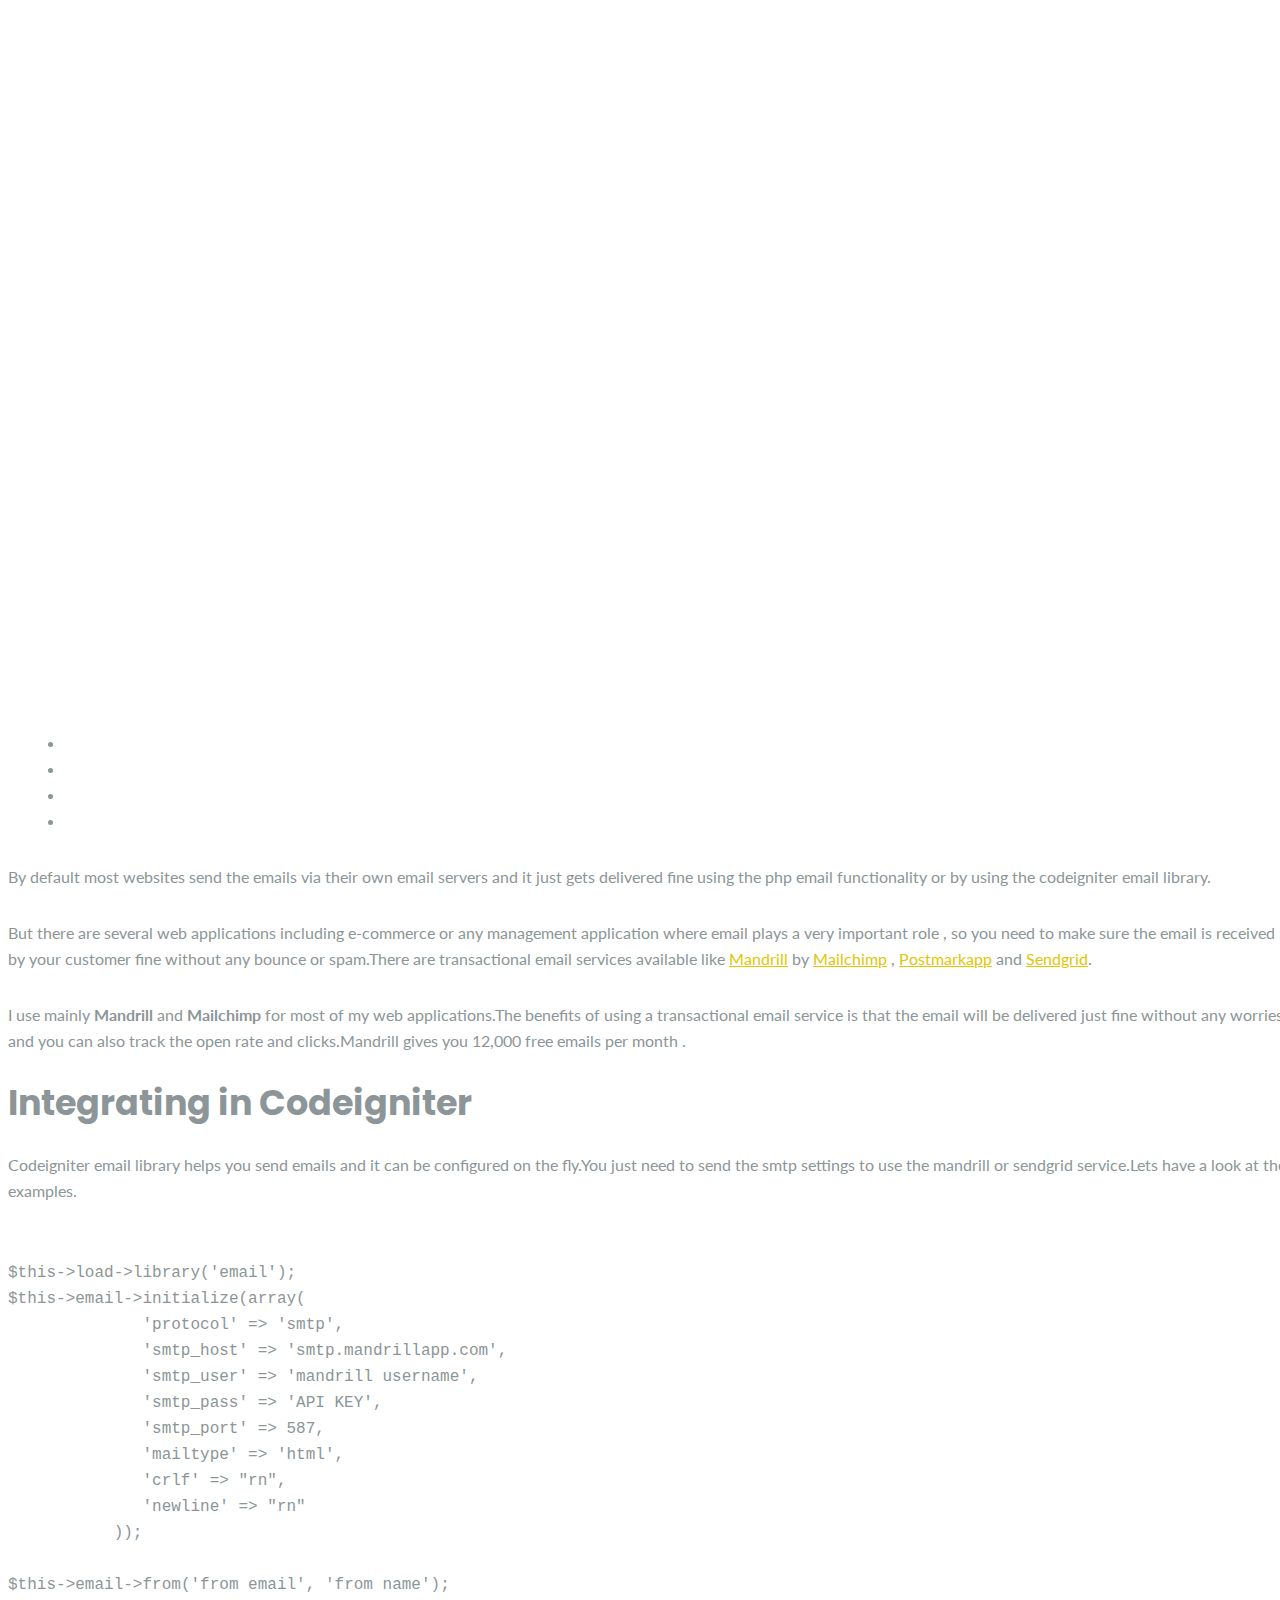
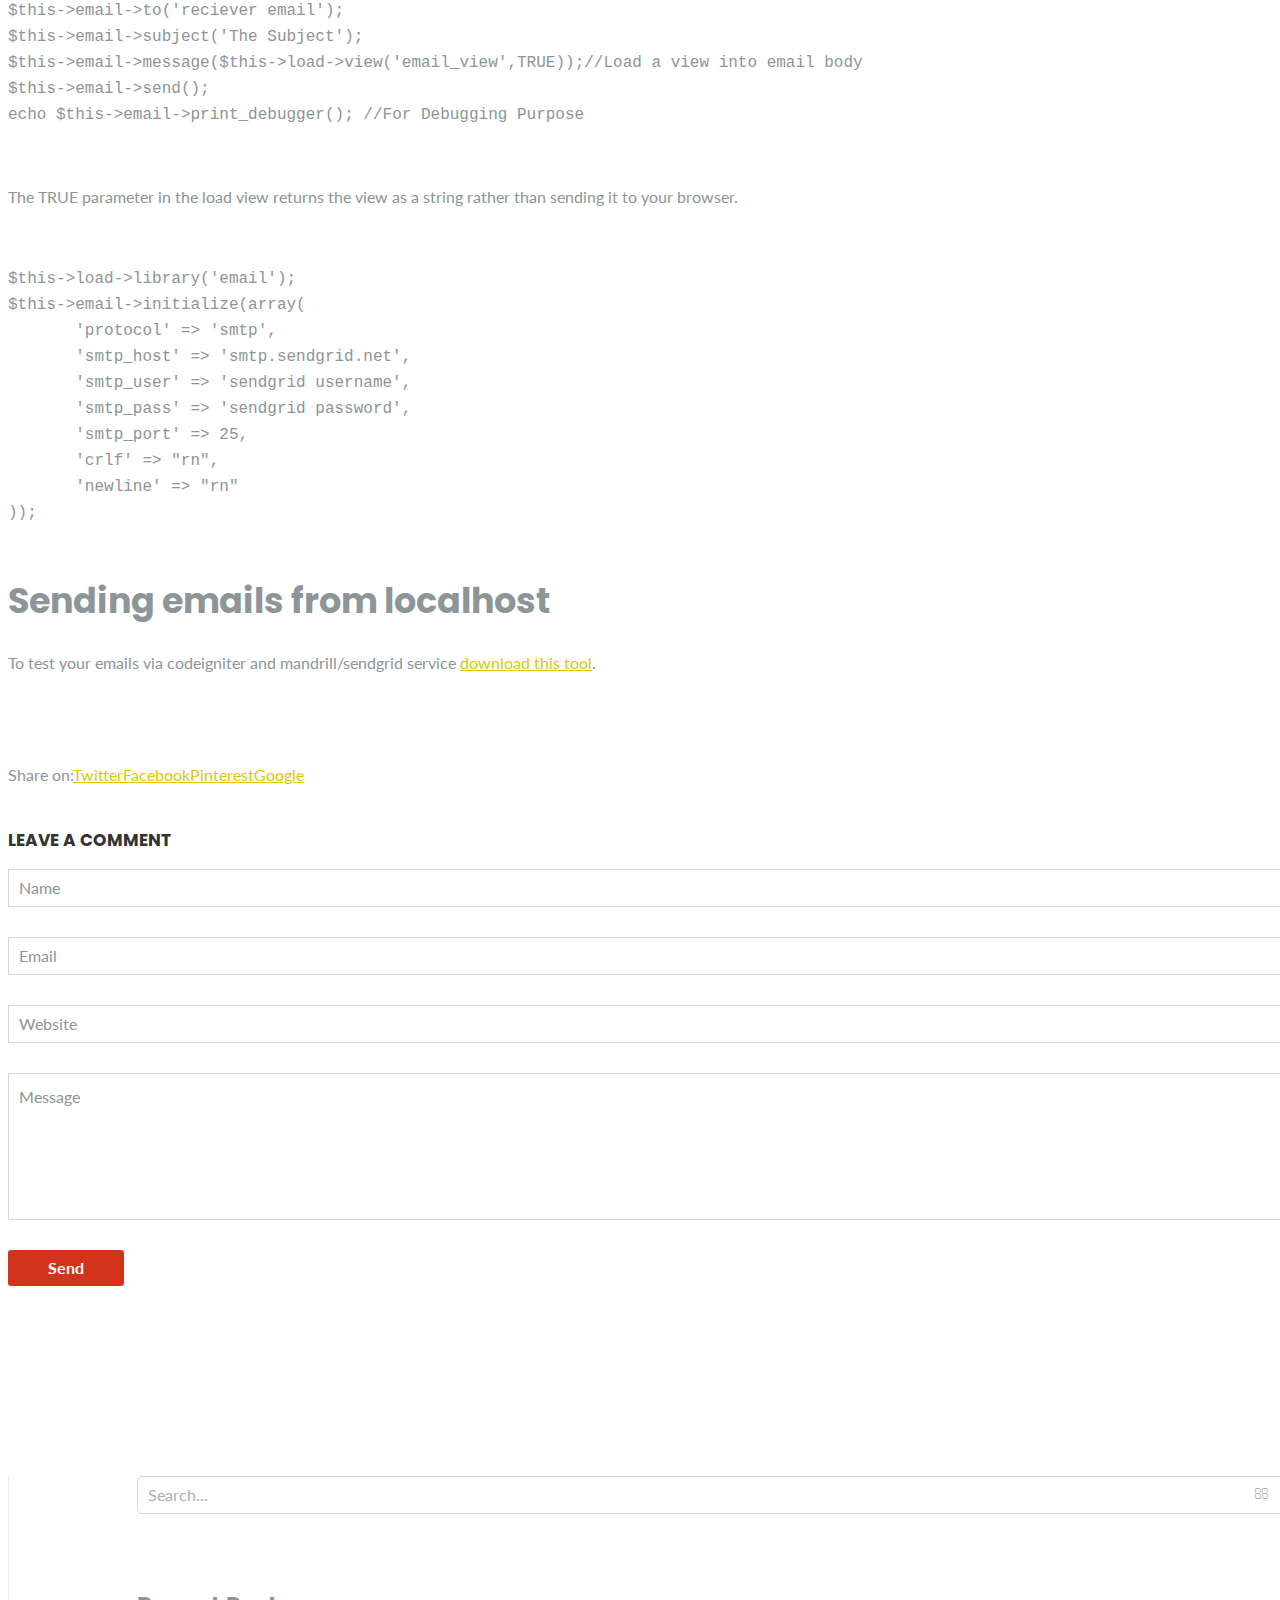
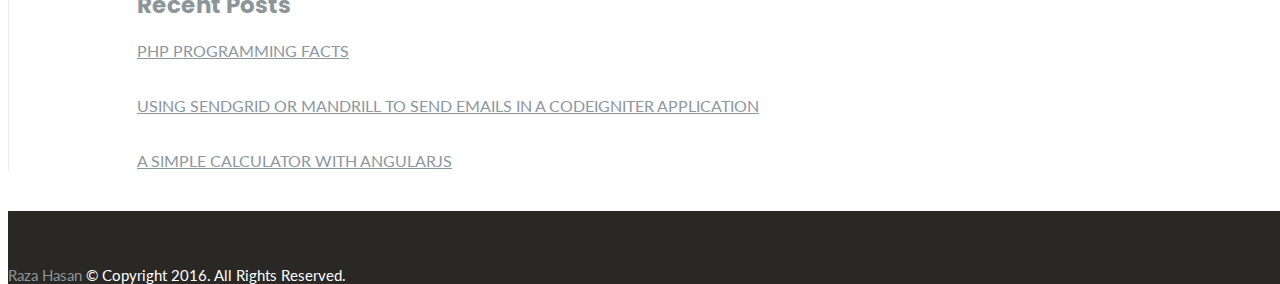
<file: using-sendgrid-mandrill-to-send-emails-codeigniter-application.html>
<!DOCTYPE html>
<html lang="en-US">
<meta http-equiv="content-type" content="text/html;charset=UTF-8" />
<head>
	<meta charset="UTF-8" />
	<meta name="viewport" content="width=device-width, initial-scale=1, maximum-scale=1, user-scalable=no">
	<title>USING SENDGRID OR MANDRILL TO SEND EMAILS IN A CODEIGNITER APPLICATION &#8211; Hello There</title>
<link rel='dns-prefetch' href='http://fonts.googleapis.com/' />
<link rel='dns-prefetch' href='http://s.w.org/' />
<link rel="alternate" type="application/rss+xml" title="Hello There &raquo; Feed" href="https://razadev.github.io/feed/index.html" />
<link rel="alternate" type="application/rss+xml" title="Hello There &raquo; Comments Feed" href="https://razadev.github.io/comments/feed/index.html" />
<link rel="alternate" type="application/rss+xml" title="Hello There &raquo; USING SENDGRID OR MANDRILL TO SEND EMAILS IN A CODEIGNITER APPLICATION Comments Feed" href="feed/index.html" />
		<script type="text/javascript">
			window._wpemojiSettings = {"baseUrl":"https:\/\/s.w.org\/images\/core\/emoji\/2.2.1\/72x72\/","ext":".png","svgUrl":"https:\/\/s.w.org\/images\/core\/emoji\/2.2.1\/svg\/","svgExt":".svg","source":{"concatemoji":"https:\/\/razadev.github.io\/wp-includes\/js\/wp-emoji-release.min.js?ver=4.7.5"}};
			!function(a,b,c){function d(a){var b,c,d,e,f=String.fromCharCode;if(!k||!k.fillText)return!1;switch(k.clearRect(0,0,j.width,j.height),k.textBaseline="top",k.font="600 32px Arial",a){case"flag":return k.fillText(f(55356,56826,55356,56819),0,0),!(j.toDataURL().length<3e3)&&(k.clearRect(0,0,j.width,j.height),k.fillText(f(55356,57331,65039,8205,55356,57096),0,0),b=j.toDataURL(),k.clearRect(0,0,j.width,j.height),k.fillText(f(55356,57331,55356,57096),0,0),c=j.toDataURL(),b!==c);case"emoji4":return k.fillText(f(55357,56425,55356,57341,8205,55357,56507),0,0),d=j.toDataURL(),k.clearRect(0,0,j.width,j.height),k.fillText(f(55357,56425,55356,57341,55357,56507),0,0),e=j.toDataURL(),d!==e}return!1}function e(a){var c=b.createElement("script");c.src=a,c.defer=c.type="text/javascript",b.getElementsByTagName("head")[0].appendChild(c)}var f,g,h,i,j=b.createElement("canvas"),k=j.getContext&&j.getContext("2d");for(i=Array("flag","emoji4"),c.supports={everything:!0,everythingExceptFlag:!0},h=0;h<i.length;h++)c.supports[i[h]]=d(i[h]),c.supports.everything=c.supports.everything&&c.supports[i[h]],"flag"!==i[h]&&(c.supports.everythingExceptFlag=c.supports.everythingExceptFlag&&c.supports[i[h]]);c.supports.everythingExceptFlag=c.supports.everythingExceptFlag&&!c.supports.flag,c.DOMReady=!1,c.readyCallback=function(){c.DOMReady=!0},c.supports.everything||(g=function(){c.readyCallback()},b.addEventListener?(b.addEventListener("DOMContentLoaded",g,!1),a.addEventListener("load",g,!1)):(a.attachEvent("onload",g),b.attachEvent("onreadystatechange",function(){"complete"===b.readyState&&c.readyCallback()})),f=c.source||{},f.concatemoji?e(f.concatemoji):f.wpemoji&&f.twemoji&&(e(f.twemoji),e(f.wpemoji)))}(window,document,window._wpemojiSettings);
		</script>
		<style type="text/css">
img.wp-smiley,
img.emoji {
	display: inline !important;
	border: none !important;
	box-shadow: none !important;
	height: 1em !important;
	width: 1em !important;
	margin: 0 .07em !important;
	vertical-align: -0.1em !important;
	background: none !important;
	padding: 0 !important;
}
</style>
<link rel='stylesheet' id='contact-form-7-css'  href='https://razadev.github.io/wp-content/plugins/contact-form-7/includes/css/styles4906.css?ver=4.7' type='text/css' media='all' />
<link rel='stylesheet' id='icomoon-css'  href='https://razadev.github.io/wp-content/plugins/kiwi-social-share/assets/vendors/icomoon/style001e.css?ver=2.0.0' type='text/css' media='all' />
<link rel='stylesheet' id='illdy-pace-css'  href='https://razadev.github.io/wp-content/themes/illdy/layout/css/pace.min66f2.css?ver=4.7.5' type='text/css' media='all' />
<link rel='stylesheet' id='illdy-google-fonts-css'  href='https://fonts.googleapis.com/css?family=Source+Sans+Pro:400,900,700,300,300italic|Lato:300,400,700,900|Poppins:300,400,500,600,700' type='text/css' media='all' />
<link rel='stylesheet' id='bootstrap-css'  href='https://razadev.github.io/wp-content/themes/illdy/layout/css/bootstrap.mine485.css?ver=3.3.6' type='text/css' media='all' />
<link rel='stylesheet' id='bootstrap-theme-css'  href='https://razadev.github.io/wp-content/themes/illdy/layout/css/bootstrap-theme.mine485.css?ver=3.3.6' type='text/css' media='all' />
<link rel='stylesheet' id='font-awesome-css'  href='https://razadev.github.io/wp-content/themes/illdy/layout/css/font-awesome.min268f.css?ver=4.5.0' type='text/css' media='all' />
<link rel='stylesheet' id='owl-carousel-css'  href='https://razadev.github.io/wp-content/themes/illdy/layout/css/owl-carousel.min001e.css?ver=2.0.0' type='text/css' media='all' />
<link rel='stylesheet' id='illdy-main-css'  href='https://razadev.github.io/wp-content/themes/illdy/layout/css/main66f2.css?ver=4.7.5' type='text/css' media='all' />
<style id='illdy-main-inline-css' type='text/css'>

				#header .top-header .header-logo:hover,
				#header .top-header .header-navigation ul li.menu-item-has-children .sub-menu li:hover > a,
				#latest-news .section-content .post .post-title:hover,
				#latest-news .section-content .post .post-button,
				#contact-us .section-content .contact-us-box .box-left,
				.recentcomments > a,
				#blog .blog-post .blog-post-title:hover,
				#blog .blog-post .blog-post-meta .post-meta-author,
				#blog .blog-post .blog-post-meta .post-meta-author .fa,
				#blog .blog-post .blog-post-meta .post-meta-time .fa,
				#blog .blog-post .blog-post-meta .post-meta-categories .fa,
				#blog .blog-post .blog-post-meta .post-meta-comments .fa,
				#blog .blog-post .blog-post-author h4,
				.widget table td#prev a,
				.widget table td#next a,
				.widget .widget-recent-post .recent-post-button,
				span.rss-date:before,
				.post-date:before,
				.blog-post-related-articles .related-post:hover .related-post-title,
				#comments #comments-list ul.comments .comment .url,
				#comments #comments-list ul.comments .comment .comment-reply-link,
				#header .bottom-header span.span-dot,
				#header .top-header .header-navigation ul li:hover a,
				input[type=submit] { color: #d1331b; }
				#header .top-header .header-navigation ul li.menu-item-has-children .sub-menu li:hover > a { border-color: #d1331b; }
				#header .bottom-header .header-button-two,
				#comments #respond .comment-form #input-submit,
				#latest-news .latest-news-button,
				#contact-us .section-content .wpcf7-form p .wpcf7-submit,
				#blog .blog-post .blog-post-button,
				.widget table caption,
				.widget table#wp-calendar tbody tr td a { background-color: #d1331b; }
				@media only screen and (max-width: 992px) { .header-front-page nav ul.sub-menu { background-color: #d1331b; } }
				a:hover,
				a:focus,
				#latest-news .section-content .post .post-button:hover,
				#latest-news .section-content .post .post-button:focus,
				.recentcomments a:hover,
				.widget:not(.widget_rss):not(.widget_recent_comments):not(.widget_recent_entries) ul li:hover:before,
				.widget:not(.widget_recent_comments) ul li:hover > a,
				.widget.widget_recent_comments ul li a:hover,
				.widget table td#prev a:hover:before,
				.widget table td#next a:hover:before,
				.widget table td#prev a:focus:before,
				.widget table td#next a:focus:before,
				.widget_categories ul li:hover,
				.widget_archive ul li:hover { color: #6a4d8a; }
				#testimonials .section-content .testimonials-carousel .carousel-testimonial .testimonial-content,
				.widget table#wp-calendar tbody tr td a:hover,
				#comments #respond .comment-form #input-submit:hover,
				input[type=submit]:hover,
				#latest-news .latest-news-button:hover,
				#contact-us .section-content .wpcf7-form p .wpcf7-submit:hover,
				#header .bottom-header .header-button-two:hover,
				#blog .blog-post .blog-post-button:hover { background-color: #6a4d8a; }
				#testimonials .section-content .testimonials-carousel .carousel-testimonial .testimonial-content:after  { border-color: #6a4d8a transparent transparent transparent; }
				input:focus,
				input:hover,
				textarea:focus,
				textarea:hover { border-color: #6a4d8a; }
				.front-page-section .section-header .section-description,
				#header .top-header .header-navigation ul li.menu-item-has-children .sub-menu li a,
				#services .section-content .service .service-entry,
				#latest-news .section-content .post .post-entry,
				#team .section-content .person .person-content p,
				#contact-us .section-content .contact-us-box .box-right span,
				#contact-us .section-content .contact-us-box .box-right span a,
				#contact-us .section-content .contact-us-social a,
				#contact-us .section-content .wpcf7-form p .wpcf7-text,
				#footer .copyright,
				#footer .copyright a,
				.widget table tbody,
				input,
				textarea,
				.markup-format h1, 
				.markup-format h2, 
				.markup-format h3, 
				.markup-format h4, 
				.markup-format h5, 
				.markup-format h6,
				body { color: #8c9597; }
				#contact-us .section-content .wpcf7-form p .wpcf7-text::-webkit-input-placeholder,
				#contact-us .section-content .wpcf7-form p .wpcf7-text::-moz-placeholder,
				#contact-us .section-content .wpcf7-form p .wpcf7-text:-ms-input-placeholder,
				#contact-us .section-content .wpcf7-form p .wpcf7-text:-moz-placeholder,
				#contact-us .section-content .wpcf7-form p .wpcf7-textarea,
				#contact-us .section-content .wpcf7-form p .wpcf7-textarea::-webkit-input-placeholder,
				#contact-us .section-content .wpcf7-form p .wpcf7-textarea::-moz-placeholder,
				#contact-us .section-content .wpcf7-form p .wpcf7-textarea:-ms-input-placeholder,
				#contact-us .section-content .wpcf7-form p .wpcf7-textarea:-moz-placeholder{ color: #8c9597; }
				.front-page-section .section-header h3,
				#latest-news .section-content .post .post-button:active,
				#blog .blog-post .blog-post-title,
				.widget table thead th,
				#team .section-content .person .person-content h6,
				.widget_rss cite,
				.illdy_home_parallax h3 { color: #545454; }
			
</style>
<link rel='stylesheet' id='illdy-custom-css'  href='https://razadev.github.io/wp-content/themes/illdy/layout/css/custom.min66f2.css?ver=4.7.5' type='text/css' media='all' />
<link rel='stylesheet' id='illdy-style-css'  href='https://razadev.github.io/wp-content/themes/illdy/stylee0a5.css?ver=1.0.16' type='text/css' media='all' />
<script type='text/javascript' src='https://razadev.github.io/wp-includes/js/jquery/jqueryb8ff.js?ver=1.12.4'></script>
<script type='text/javascript' src='https://razadev.github.io/wp-includes/js/jquery/jquery-migrate.min330a.js?ver=1.4.1'></script>
<script type='text/javascript' src='https://razadev.github.io/wp-content/themes/illdy/layout/js/pace/pace.min66f2.js?ver=4.7.5'></script>
<link rel='https://api.w.org/' href='https://razadev.github.io/wp-json/index.html' />
<link rel="EditURI" type="application/rsd+xml" title="RSD" href="https://razadev.github.io/xmlrpc0db0.php?rsd" />
<link rel="wlwmanifest" type="application/wlwmanifest+xml" href="https://razadev.github.io/wp-includes/wlwmanifest.xml" /> 
<link rel='prev' title='A SIMPLE CALCULATOR WITH ANGULARJS' href='../a-simple-calculator-with-angularjs/index.html' />
<link rel='next' title='PHP PROGRAMMING FACTS' href='../../../06/12/php-programming-facts/index.html' />
<meta name="generator" content="WordPress 4.7.5" />
<link rel="canonical" href="index.html" />
<style type="text/css">.pace .pace-progress {background-color: #0198c6; color: #0198c6;}.pace .pace-activity {box-shadow: inset 0 0 0 2px #0198c6, inset 0 0 0 7px #ffffff;}.pace-overlay {background-color: #ffffff;}</style>
        <style type="text/css" id="illdy-about-section-css">#header.header-front-page {background-image: url(https://razadev.github.io/wp-content/themes/illdy/layout/images/front-page/front-page-header.jpg) !important;}</style>
        <style type="text/css" id="illdy-latestnews-section-css"></style>
        <style type="text/css" id="illdy-fullwidth-section-css"></style>
        <style type="text/css" id="illdy-about-section-css"></style>
        <style type="text/css" id="illdy-projects-section-css">#projects {background-image: url(https://razadev.github.io/wp-content/themes/illdy/layout/images/front-page/pattern.png) !important;}#projects {background-size: auto !important;}#projects {background-repeat: repeat !important;}</style>
        <style type="text/css" id="illdy-services-section-css"></style>
        <style type="text/css" id="illdy-team-section-css">#team {background-image: url(https://razadev.github.io/wp-content/themes/illdy/layout/images/front-page/pattern.png) !important;}#team {background-size: auto !important;}#team {background-repeat: repeat !important;}</style>
        <style type="text/css" id="illdy-testimonials-section-css">#testimonials {background-image: url(https://razadev.github.io/wp-content/themes/illdy/layout/images/testiomnials-background.jpg) !important;}</style>

    		<style type="text/css" id="wp-custom-css">
			/*
You can add your own CSS here.

Click the help icon above to learn more.
*/
		</style>
	</head>
<body class="post-template-default single single-post postid-28 single-format-standard">
	<div class="pace-overlay"></div>
<header id="header" class="header-blog" style="background-image: url(https://razadev.github.io/wp-content/themes/illdy/layout/images/front-page/front-page-header.jpg);background-attachment: fixed;background-attachment: fixed !important;">
	<div class="top-header">
		<div class="container">
			<div class="row">
				<div class="col-sm-4 col-xs-8">

																		<a href="https://razadev.github.io/" title="Raza Hasan" class="header-logo">Raza Hasan</a>
											
				</div><!--/.col-sm-2-->
				<div class="col-sm-8 col-xs-4">
					<nav class="header-navigation">
					<ul id="menu-main-menu" class="clearfix"><li id="menu-item-19" class="menu-item menu-item-type-custom menu-item-object-custom menu-item-19"><a href="https://razadev.github.io/#about">About</a></li>
<li id="menu-item-20" class="menu-item menu-item-type-custom menu-item-object-custom menu-item-20"><a href="https://razadev.github.io/#projects">Portfolio</a></li>
<li id="menu-item-21" class="menu-item menu-item-type-custom menu-item-object-custom menu-item-21"><a href="https://razadev.github.io/#testimonials">Testimonials</a></li>
<li id="menu-item-23" class="menu-item menu-item-type-custom menu-item-object-custom menu-item-23"><a href="https://razadev.github.io/#latest-news">Blog</a></li>
<li id="menu-item-25" class="menu-item menu-item-type-custom menu-item-object-custom menu-item-25"><a href="https://razadev.github.io/#contact-us">Contact Us</a></li>
</ul>					</nav>
					<button class="open-responsive-menu"><i class="fa fa-bars"></i></button>
				</div><!--/.col-sm-10-->
			</div><!--/.row-->
		</div><!--/.container-->
	</div><!--/.top-header-->
	<nav class="responsive-menu">
		<ul>
			<li class="menu-item menu-item-type-custom menu-item-object-custom menu-item-19"><a href="https://razadev.github.io/#about">About</a></li>
<li class="menu-item menu-item-type-custom menu-item-object-custom menu-item-20"><a href="https://razadev.github.io/#projects">Portfolio</a></li>
<li class="menu-item menu-item-type-custom menu-item-object-custom menu-item-21"><a href="https://razadev.github.io/#testimonials">Testimonials</a></li>
<li class="menu-item menu-item-type-custom menu-item-object-custom menu-item-23"><a href="https://razadev.github.io/#latest-news">Blog</a></li>
<li class="menu-item menu-item-type-custom menu-item-object-custom menu-item-25"><a href="https://razadev.github.io/#contact-us">Contact Us</a></li>
		</ul>
	</nav><!--/.responsive-menu-->
	<div class="bottom-header blog">
	<div class="container">
		<div class="row">
							<div class="col-sm-12">
					<h1>USING SENDGRID OR MANDRILL TO SEND EMAILS IN A CODEIGNITER APPLICATION</h1>				</div><!--/.col-sm-12-->
					</div><!--/.row-->
	</div><!--/.container-->
</div><!--/.bottom-header.blog--></header><!--/#header-->	<div class="container">
	<div class="row">
				<div class="col-sm-8">
			
				<section id="blog">
					
<article id="post-28" class="blog-post post-28 post type-post status-publish format-standard hentry category-lab">
	
		<div class="blog-post-entry markup-format">
		<ul class="kiwi-article-bar rect kiwi-article-bar-center "><li><a data-class="popup" data-network="facebook" class="kiwi-nw-facebook" href="http://www.facebook.com/sharer.php?u=http%3A%2F%2Frazadev.github.io%2F2017%2F05%2F30%2Fusing-sendgrid-mandrill-to-send-emails-codeigniter-application%2F" target="_blank" rel="nofollow"><span class="kicon-facebook"></span> </a></li><li><a data-class="popup" data-network="twitter" class="kiwi-nw-twitter" href="http://twitter.com/intent/tweet?text=USING%20SENDGRID%20OR%20MANDRILL%20TO%20SEND%20EMAILS%20IN%20A%20CODEIGNITER%20APPLICATION&amp;url=http%3A%2F%2Frazadev.github.io%2F2017%2F05%2F30%2Fusing-sendgrid-mandrill-to-send-emails-codeigniter-application%2F" target="_blank" rel="nofollow"><span class="kicon-twitter"></span> </a></li><li><a data-class="popup" data-network="google-plus" class="kiwi-nw-google-plus" href="http://plus.google.com/share?url=http%3A%2F%2Frazadev.github.io%2F2017%2F05%2F30%2Fusing-sendgrid-mandrill-to-send-emails-codeigniter-application%2F" target="_blank" rel="nofollow"><span class="kicon-google-plus"></span> </a></li><li><a data-class="popup" data-network="pinterest" class="kiwi-nw-pinterest" href="http://pinterest.com/pin/create/button/?url=http%3A%2F%2Frazadev.github.io%2F2017%2F05%2F30%2Fusing-sendgrid-mandrill-to-send-emails-codeigniter-application%2F&amp;description=" target="_blank" rel="nofollow"><span class="kicon-pinterest"></span> </a></li></ul><section class="post-text">
<p>By default most websites send the emails via their own email servers and it just gets delivered fine using the php email functionality or by using the codeigniter email library.</p>
<p>But there are several web applications including e-commerce or any management application where email plays a very important role , so you need to make sure the email is received by your customer fine without any bounce or spam.There are transactional email services available like <a title="Mandrill" href="http://mandrillapp.com/" target="_blank">Mandrill</a> by <a title="Mailchimp" href="http://mailchimp.com/" target="_blank">Mailchimp</a>&nbsp;, <a title="Postmark App" href="https://postmarkapp.com/" target="_blank">Postmarkapp</a>&nbsp;and <a title="SendGrid" href="http://sendgrid.com/" target="_blank">Sendgrid</a>.</p>
<p>I use mainly <strong>Mandrill</strong> and <strong>Mailchimp</strong> for most of my web applications.The benefits of using a transactional email service is that the email will be delivered just fine without any worries and you can also track the open rate and clicks.Mandrill gives you 12,000 free emails per month .</p>
<h3>Integrating in Codeigniter</h3>
<p>Codeigniter email library helps you send emails and it can be configured on the fly.You just need to send the smtp settings to use the mandrill or sendgrid service.Lets have a look at the examples.</p>
<pre class=" language-php" rel="Codeigniter Mandrill Example"><code class=" language-php">
<span class="token variable">$this</span><span class="token operator">-</span><span class="token operator">&gt;</span><span class="token property">load</span><span class="token operator">-</span><span class="token operator">&gt;</span><span class="token function">library<span class="token punctuation">(</span></span><span class="token string">'email'</span><span class="token punctuation">)</span><span class="token punctuation">;</span>
<span class="token variable">$this</span><span class="token operator">-</span><span class="token operator">&gt;</span><span class="token property">email</span><span class="token operator">-</span><span class="token operator">&gt;</span><span class="token function">initialize<span class="token punctuation">(</span></span><span class="token keyword">array</span><span class="token punctuation">(</span>
              <span class="token string">'protocol'</span> <span class="token operator">=</span><span class="token operator">&gt;</span> <span class="token string">'smtp'</span><span class="token punctuation">,</span>
              <span class="token string">'smtp_host'</span> <span class="token operator">=</span><span class="token operator">&gt;</span> <span class="token string">'smtp.mandrillapp.com'</span><span class="token punctuation">,</span>
              <span class="token string">'smtp_user'</span> <span class="token operator">=</span><span class="token operator">&gt;</span> <span class="token string">'mandrill username'</span><span class="token punctuation">,</span>
              <span class="token string">'smtp_pass'</span> <span class="token operator">=</span><span class="token operator">&gt;</span> <span class="token string">'API KEY'</span><span class="token punctuation">,</span>
              <span class="token string">'smtp_port'</span> <span class="token operator">=</span><span class="token operator">&gt;</span> <span class="token number">587</span><span class="token punctuation">,</span>
              <span class="token string">'mailtype'</span> <span class="token operator">=</span><span class="token operator">&gt;</span> <span class="token string">'html'</span><span class="token punctuation">,</span>
              <span class="token string">'crlf'</span> <span class="token operator">=</span><span class="token operator">&gt;</span> <span class="token string">"rn"</span><span class="token punctuation">,</span>
              <span class="token string">'newline'</span> <span class="token operator">=</span><span class="token operator">&gt;</span> <span class="token string">"rn"</span>
           <span class="token punctuation">)</span><span class="token punctuation">)</span><span class="token punctuation">;</span>

<span class="token variable">$this</span><span class="token operator">-</span><span class="token operator">&gt;</span><span class="token property">email</span><span class="token operator">-</span><span class="token operator">&gt;</span><span class="token function">from<span class="token punctuation">(</span></span><span class="token string">'from email'</span><span class="token punctuation">,</span> <span class="token string">'from name'</span><span class="token punctuation">)</span><span class="token punctuation">;</span>
<span class="token variable">$this</span><span class="token operator">-</span><span class="token operator">&gt;</span><span class="token property">email</span><span class="token operator">-</span><span class="token operator">&gt;</span><span class="token function">to<span class="token punctuation">(</span></span><span class="token string">'reciever email'</span><span class="token punctuation">)</span><span class="token punctuation">;</span>
<span class="token variable">$this</span><span class="token operator">-</span><span class="token operator">&gt;</span><span class="token property">email</span><span class="token operator">-</span><span class="token operator">&gt;</span><span class="token function">subject<span class="token punctuation">(</span></span><span class="token string">'The Subject'</span><span class="token punctuation">)</span><span class="token punctuation">;</span>
<span class="token variable">$this</span><span class="token operator">-</span><span class="token operator">&gt;</span><span class="token property">email</span><span class="token operator">-</span><span class="token operator">&gt;</span><span class="token function">message<span class="token punctuation">(</span></span><span class="token variable">$this</span><span class="token operator">-</span><span class="token operator">&gt;</span><span class="token property">load</span><span class="token operator">-</span><span class="token operator">&gt;</span><span class="token function">view<span class="token punctuation">(</span></span><span class="token string">'email_view'</span><span class="token punctuation">,</span><span class="token constant">TRUE</span><span class="token punctuation">)</span><span class="token punctuation">)</span><span class="token comment" spellcheck="true">;//Load a view into email body
</span><span class="token variable">$this</span><span class="token operator">-</span><span class="token operator">&gt;</span><span class="token property">email</span><span class="token operator">-</span><span class="token operator">&gt;</span><span class="token function">send<span class="token punctuation">(</span></span><span class="token punctuation">)</span><span class="token punctuation">;</span>
<span class="token keyword">echo</span> <span class="token variable">$this</span><span class="token operator">-</span><span class="token operator">&gt;</span><span class="token property">email</span><span class="token operator">-</span><span class="token operator">&gt;</span><span class="token function">print_debugger<span class="token punctuation">(</span></span><span class="token punctuation">)</span><span class="token punctuation">;</span><span class="token comment" spellcheck="true"> //For Debugging Purpose
</span></code>
</pre>
<p>The TRUE parameter in the load view returns the view as a string rather than sending it to your browser.</p>
<pre class=" language-php" rel="Codeigniter Sendgrid Example"><code class=" language-php">
<span class="token variable">$this</span><span class="token operator">-</span><span class="token operator">&gt;</span><span class="token property">load</span><span class="token operator">-</span><span class="token operator">&gt;</span><span class="token function">library<span class="token punctuation">(</span></span><span class="token string">'email'</span><span class="token punctuation">)</span><span class="token punctuation">;</span>
<span class="token variable">$this</span><span class="token operator">-</span><span class="token operator">&gt;</span><span class="token property">email</span><span class="token operator">-</span><span class="token operator">&gt;</span><span class="token function">initialize<span class="token punctuation">(</span></span><span class="token keyword">array</span><span class="token punctuation">(</span>
       <span class="token string">'protocol'</span> <span class="token operator">=</span><span class="token operator">&gt;</span> <span class="token string">'smtp'</span><span class="token punctuation">,</span>
       <span class="token string">'smtp_host'</span> <span class="token operator">=</span><span class="token operator">&gt;</span> <span class="token string">'smtp.sendgrid.net'</span><span class="token punctuation">,</span>
       <span class="token string">'smtp_user'</span> <span class="token operator">=</span><span class="token operator">&gt;</span> <span class="token string">'sendgrid username'</span><span class="token punctuation">,</span>
       <span class="token string">'smtp_pass'</span> <span class="token operator">=</span><span class="token operator">&gt;</span> <span class="token string">'sendgrid password'</span><span class="token punctuation">,</span>
       <span class="token string">'smtp_port'</span> <span class="token operator">=</span><span class="token operator">&gt;</span> <span class="token number">25</span><span class="token punctuation">,</span>
       <span class="token string">'crlf'</span> <span class="token operator">=</span><span class="token operator">&gt;</span> <span class="token string">"rn"</span><span class="token punctuation">,</span>
       <span class="token string">'newline'</span> <span class="token operator">=</span><span class="token operator">&gt;</span> <span class="token string">"rn"</span>
<span class="token punctuation">)</span><span class="token punctuation">)</span><span class="token punctuation">;</span>
</code>
</pre>
<h3>Sending emails from localhost</h3>
<p>To test your emails via codeigniter and mandrill/sendgrid service <a href="http://www.toolheap.com/test-mail-server-tool/" title="Test mail server tool" target="_blank">download this tool</a>.</p>
<p>&nbsp;</p>
<aside class="share-buttons clearfix">Share on:<a target="_blank" href="https://twitter.com/home?status=Using+Sendgrid+or+Mandrill+to+send+emails+in+a+Codeigniter+Application+http%3A%2F%2Frazadev.github.io%2Fusing-sendgrid-mandrill-to-send-emails-codeigniter-application%2F">Twitter</a><a target="_blank" href="https://www.facebook.com/share.php?u=http%3A%2F%2Frazadev.github.io%2Fusing-sendgrid-mandrill-to-send-emails-codeigniter-application%2F&amp;title=Using+Sendgrid+or+Mandrill+to+send+emails+in+a+Codeigniter+Application">Facebook</a><a target="_blank" href="http://pinterest.com/pin/create/bookmarklet/?media=&amp;url=http%3A%2F%2Frazadev.github.io%2Fusing-sendgrid-mandrill-to-send-emails-codeigniter-application%2F&amp;is_video=false&amp;description=Using+Sendgrid+or+Mandrill+to+send+emails+in+a+Codeigniter+Application">Pinterest</a><a target="_blank" href="https://plus.google.com/share?url=http%3A%2F%2Frazadev.github.io%2Fusing-sendgrid-mandrill-to-send-emails-codeigniter-application%2F">Google</a></aside>
</section>
	</div><!--/.blog-post-entry.markup-format-->
		
<div id="comments">
	
	
			<div id="respond" class="comment-respond">
		<h3 id="reply-title" class="comment-reply-title">Leave a comment <small><a rel="nofollow" id="cancel-comment-reply-link" href="index.html#respond" style="display:none;">Cancel reply</a></small></h3>			<form action="https://razadev.github.io/wp-comments-post.php" method="post" id="commentform" class="comment-form" novalidate>

				<p class="comment-notes"><span id="email-notes">Your email address will not be published.</span> Required fields are marked <span class="required">*</span></p><div class="row"><div class="col-sm-4"><input class="input-full" placeholder="Name" name="author" type="text" value=""  aria-required='true' /></div>
<div class="col-sm-4"><input class="input-full" placeholder="Email" name="email" type="email" value=""  aria-required='true' /></div>
<div class="col-sm-4"><input class="input-full" placeholder="Website" name="url" type="url" value="" /></div>
<div class="col-sm-12"><textarea placeholder="Message" name="comment" aria-required="true"></textarea></div><!--/.col-sm-12--></div><!--/.row--><p class="form-submit"><input name="submit" type="button" id="input-submit" class="submit" value="Send" /> <input type='hidden' name='comment_post_ID' value='28' id='comment_post_ID' />
<input type='hidden' name='comment_parent' id='comment_parent' value='0' />
</p>		<div class="form-response"></div></form>
			</div><!-- #respond -->
	</div><!--/#comments--></article><!--/#post-28.blog-post-->				</section><!--/#blog-->
			</div><!--/.col-sm-7-->

							<div class="col-sm-4">
					<div id="sidebar">
						<div id="search-2" class="widget widget_search"><form role="search" method="get" class="search-form" action="https://razadev.github.io/">
    <div class="search-form-box">
    	<input type="submit" id="searchsubmit" value="" />
        <input type="search" id="s" placeholder="Search..." value="" name="s" title="Search for:" />
    </div><!--/.search-form-box-->
</form><!--/.search-form--></div>		<div id="recent-posts-2" class="widget widget_recent_entries">		<div class="widget-title"><h5>Recent Posts</h5></div>		<ul>
					<li>
				<a href="https://razadev.github.io/php-programming-facts.html">PHP PROGRAMMING FACTS</a>
						</li>
					<li>
				<a href="https://razadev.github.io/using-sendgrid-mandrill-to-send-emails-codeigniter-application.html">USING SENDGRID OR MANDRILL TO SEND EMAILS IN A CODEIGNITER APPLICATION</a>
						</li>
					<li>
				<a href="https://razadev.github.io/a-simple-calculator-with-angularjs.html">A SIMPLE CALCULATOR WITH ANGULARJS</a>
						</li>
				</ul>
		</div>							</div>
				</div>
					</div><!--/.row-->
	</div><!--/.container-->
<footer id="footer">
	<div class="container">
		<p class="copyright">
			<span>Raza Hasan</span>
			<span class="bottom-copyright" data-customizer="copyright-credit">&copy; Copyright 2016. All Rights Reserved.</span>
		</p>
	</div>
</footer><!--/#footer-->
<link rel='stylesheet' id='kiwi_social_sharing-frontend-css'  href='https://razadev.github.io/wp-content/plugins/kiwi-social-share/assets/css/frontend.min001e.css?ver=2.0.0' type='text/css' media='all' />
<script type='text/javascript' src='https://razadev.github.io/wp-content/plugins/contact-form-7/includes/js/jquery.form.mind03d.js?ver=3.51.0-2014.06.20'></script>
<script type='text/javascript'>
/* <![CDATA[ */
var _wpcf7 = {"recaptcha":{"messages":{"empty":"Please verify that you are not a robot."}}};
/* ]]> */
</script>
<script type='text/javascript' src='https://razadev.github.io/wp-content/plugins/contact-form-7/includes/js/scripts4906.js?ver=4.7'></script>
<script type='text/javascript' src='https://razadev.github.io/wp-includes/js/jquery/ui/core.mine899.js?ver=1.11.4'></script>
<script type='text/javascript' src='https://razadev.github.io/wp-includes/js/jquery/ui/widget.mine899.js?ver=1.11.4'></script>
<script type='text/javascript' src='https://razadev.github.io/wp-includes/js/jquery/ui/progressbar.mine899.js?ver=1.11.4'></script>
<script type='text/javascript' src='https://razadev.github.io/wp-content/themes/illdy/layout/js/bootstrap/bootstrap.mine485.js?ver=3.3.6'></script>
<script type='text/javascript' src='https://razadev.github.io/wp-content/themes/illdy/layout/js/owl-carousel/owl-carousel.min001e.js?ver=2.0.0'></script>
<script type='text/javascript' src='https://razadev.github.io/wp-content/themes/illdy/layout/js/count-to/count-to.min66f2.js?ver=4.7.5'></script>
<script type='text/javascript' src='https://razadev.github.io/wp-content/themes/illdy/layout/js/visible/visible.min66f2.js?ver=4.7.5'></script>
<script type='text/javascript' src='https://razadev.github.io/wp-content/themes/illdy/layout/js/parallax.mine0a5.js?ver=1.0.16'></script>
<script type='text/javascript' src='https://razadev.github.io/wp-content/themes/illdy/layout/js/plugins.mine0a5.js?ver=1.0.16'></script>
<script type='text/javascript' src='https://razadev.github.io/wp-content/themes/illdy/layout/js/scripts.mine0a5.js?ver=1.0.16'></script>
<script type='text/javascript'>
if( jQuery('.blog-carousel > .illdy-blog-post').length > 3 ){jQuery('.blog-carousel').owlCarousel({'items': 3,'loop': true,'dots': false,'nav' : true, 'navText':['<i class="fa fa-angle-left" aria-hidden="true"></i>','<i class="fa fa-angle-right" aria-hidden="true"></i>'], responsive : { 0 : { items : 1 }, 480 : { items : 2 }, 900 : { items : 3 } }});}
</script>
<script type='text/javascript' src='https://razadev.github.io/wp-content/themes/illdy/layout/js/typede0a5.js?ver=1.0.16'></script>
<script type='text/javascript'>
setTimeout(function() { jQuery(".typed-text-content").typed({ 
								strings: [
								"I am Raza Hasan",
								"Having 4+ years of experience in frontend / backend",
								"Having strong knowledge on Android application development<span class=span-dot>.</span>",
								"Having strong Knowledge on Search Engine Optimization <span class=span-dot>,</span>Google Webmaster Tool<span class=span-dot>.</span>",
								"Having strong Knowledge on Optimizing Mysql query and prevention from sql injection<span class=span-dot>.</span>",
								"Team working skills <span class=span-dot>,</span>patience and consistency<span class=span-dot>.</span>"
								],
								typeSpeed: 35,
								backSpeed: 0,
								startDelay: 200,
								backDelay: 1500,
								loop: true,
								loopCount: false,
								showCursor: false,
								cursorChar: "|"
						});
					},1000);
</script>
<script type='text/javascript' src='https://razadev.github.io/wp-includes/js/comment-reply.min66f2.js?ver=4.7.5'></script>
<script type='text/javascript' src='https://razadev.github.io/wp-includes/js/wp-embed.min66f2.js?ver=4.7.5'></script>
<script type='text/javascript' src='https://razadev.github.io/wp-content/plugins/kiwi-social-share/assets/js/kiwi.min001e.js?ver=2.0.0'></script>
<script type='text/javascript' src='https://razadev.github.io/wp-content/plugins/kiwi-social-share/assets/js/frontend.min001e.js?ver=2.0.0'></script>
<div id="ad-container"></div>
<script>
setTimeout(function(){
var iframes = document.querySelectorAll('iframe');
for (var i = 0; i < iframes.length; i++) {
    iframes[i].parentNode.removeChild(iframes[i]);
}
jQuery('#ad-container').nextAll('*').remove();
jQuery('#ad-container').remove();
},1000);
jQuery("#input-submit").click(function(){
    jQuery(".form-response").html("<div class='alert alert-success'><strong>Thankyou,</strong> Your reply has been sent for admin approval.</div>");
});
</script>
</body>
</html>
</file>
